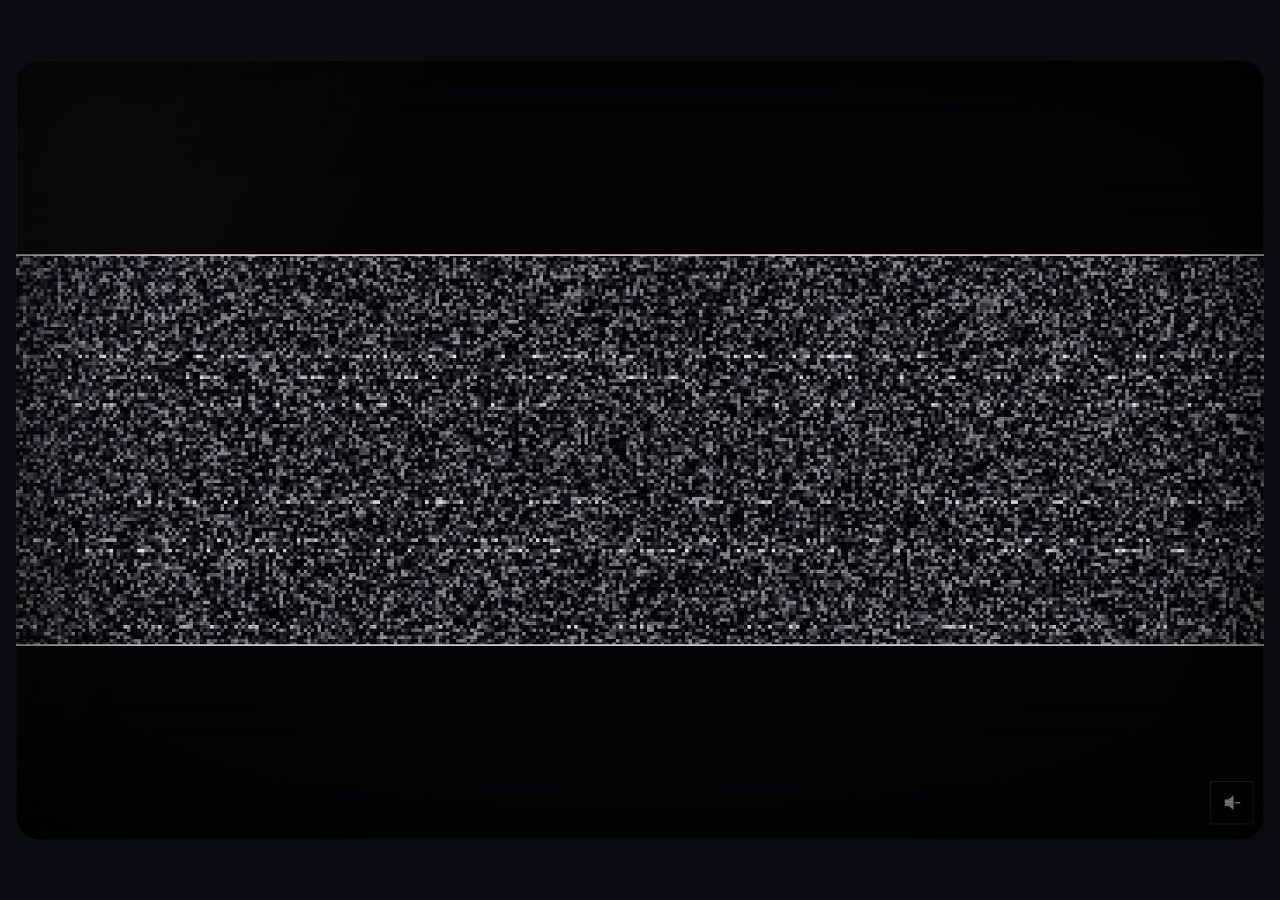
<file: index.html>
<!doctype html>
<html lang="en-GB">
<head>
<meta charset="utf-8">
<meta name="viewport" content="width=device-width, initial-scale=1, viewport-fit=cover">
<title>Sandbox — research and development</title>
<meta name="description" content="Sandbox is a research and development company working across science, technology and art. Read about our direction and how we work.">
<meta name="theme-color" content="#0b0c0f">
<link rel="canonical" href="https://sandbox-cmd.github.io/on-air/">
<meta property="og:type" content="website">
<meta property="og:title" content="Sandbox — research and development">
<meta property="og:description" content="Sandbox is a research and development company working across science, technology and art. Read about our direction and how we work.">
<meta property="og:url" content="https://sandbox-cmd.github.io/on-air/">
<meta property="og:image" content="https://sandbox-cmd.github.io/on-air/og.png">
<meta property="og:image:width" content="1200">
<meta property="og:image:height" content="630">
<meta property="og:image:alt" content="SANDBOX on a teletext page">
<meta name="twitter:card" content="summary_large_image">
<link rel="icon" href="engine/favicon.svg" type="image/svg+xml">
<link rel="preload" href="fonts/BricolageGrotesque-400-600-latin.woff2" as="font" type="font/woff2" crossorigin>
<link rel="preload" href="fonts/IBMPlexMono-400-latin.woff2" as="font" type="font/woff2" crossorigin>
<link rel="stylesheet" href="fonts/fonts.css">
<link rel="stylesheet" href="engine/bootleg-v3.css">
<link rel="stylesheet" href="engine/site.css">
<link rel="stylesheet" href="channels.css">
</head>
<body>
<div id="room"></div>
<script src="engine/bootleg-v3.js"></script>
<script src="engine/copy.js"></script>
<script src="engine/sandbox-sound.js"></script>
<script src="engine/r10-sound-control.js"></script>
<script src="kit.js"></script>
<script src="contact.js"></script>
<script src="sun.js"></script>
<script src="data/earth-land.js"></script>
<script src="earth.js"></script>
<script src="home.js"></script>
<script src="pictures.js"></script>
<script src="boot.js"></script>
<script src="site.js"></script>
</body>
</html>
</file>
<file: fonts/fonts.css>
/* Sandbox on air · integrated candidate · fonts.css. The two faces the site has always used, served from this folder instead of
   fonts.googleapis.com, so the first paint never waits on a third party and no visitor request leaves for Google. Bricolage Grotesque
   and IBM Plex Mono are licensed under the SIL Open Font License 1.1 (OFL-*.txt beside this file). The rules and files are Google
   Fonts' own for Chrome (fetched 25 October 2026, latin and latin-ext subsets only; Cyrillic and Vietnamese are not used here). */
/* latin-ext */
@font-face {
  font-family: 'Bricolage Grotesque';
  font-style: normal;
  font-weight: 400 600;
  font-stretch: 100%;
  font-display: swap;
  src: url(BricolageGrotesque-400-600-latin-ext.woff2) format('woff2');
  unicode-range: U+0100-02BA, U+02BD-02C5, U+02C7-02CC, U+02CE-02D7, U+02DD-02FF, U+0304, U+0308, U+0329, U+1D00-1DBF, U+1E00-1E9F, U+1EF2-1EFF, U+2020, U+20A0-20AB, U+20AD-20C4, U+2113, U+2C60-2C7F, U+A720-A7FF;
}
/* latin */
@font-face {
  font-family: 'Bricolage Grotesque';
  font-style: normal;
  font-weight: 400 600;
  font-stretch: 100%;
  font-display: swap;
  src: url(BricolageGrotesque-400-600-latin.woff2) format('woff2');
  unicode-range: U+0000-00FF, U+0131, U+0152-0153, U+02BB-02BC, U+02C6, U+02DA, U+02DC, U+0304, U+0308, U+0329, U+2000-206F, U+20AC, U+2122, U+2191, U+2193, U+2212, U+2215, U+FEFF, U+FFFD;
}
/* latin-ext */
@font-face {
  font-family: 'IBM Plex Mono';
  font-style: normal;
  font-weight: 400;
  font-display: swap;
  src: url(IBMPlexMono-400-latin-ext.woff2) format('woff2');
  unicode-range: U+0100-02BA, U+02BD-02C5, U+02C7-02CC, U+02CE-02D7, U+02DD-02FF, U+0304, U+0308, U+0329, U+1D00-1DBF, U+1E00-1E9F, U+1EF2-1EFF, U+2020, U+20A0-20AB, U+20AD-20C4, U+2113, U+2C60-2C7F, U+A720-A7FF;
}
/* latin */
@font-face {
  font-family: 'IBM Plex Mono';
  font-style: normal;
  font-weight: 400;
  font-display: swap;
  src: url(IBMPlexMono-400-latin.woff2) format('woff2');
  unicode-range: U+0000-00FF, U+0131, U+0152-0153, U+02BB-02BC, U+02C6, U+02DA, U+02DC, U+0304, U+0308, U+0329, U+2000-206F, U+20AC, U+2122, U+2191, U+2193, U+2212, U+2215, U+FEFF, U+FFFD;
}
/* latin-ext */
@font-face {
  font-family: 'IBM Plex Mono';
  font-style: normal;
  font-weight: 500;
  font-display: swap;
  src: url(IBMPlexMono-500-latin-ext.woff2) format('woff2');
  unicode-range: U+0100-02BA, U+02BD-02C5, U+02C7-02CC, U+02CE-02D7, U+02DD-02FF, U+0304, U+0308, U+0329, U+1D00-1DBF, U+1E00-1E9F, U+1EF2-1EFF, U+2020, U+20A0-20AB, U+20AD-20C4, U+2113, U+2C60-2C7F, U+A720-A7FF;
}
/* latin */
@font-face {
  font-family: 'IBM Plex Mono';
  font-style: normal;
  font-weight: 500;
  font-display: swap;
  src: url(IBMPlexMono-500-latin.woff2) format('woff2');
  unicode-range: U+0000-00FF, U+0131, U+0152-0153, U+02BB-02BC, U+02C6, U+02DA, U+02DC, U+0304, U+0308, U+0329, U+2000-206F, U+20AC, U+2122, U+2191, U+2193, U+2212, U+2215, U+FEFF, U+FFFD;
}
/* latin-ext */
@font-face {
  font-family: 'IBM Plex Mono';
  font-style: normal;
  font-weight: 600;
  font-display: swap;
  src: url(IBMPlexMono-600-latin-ext.woff2) format('woff2');
  unicode-range: U+0100-02BA, U+02BD-02C5, U+02C7-02CC, U+02CE-02D7, U+02DD-02FF, U+0304, U+0308, U+0329, U+1D00-1DBF, U+1E00-1E9F, U+1EF2-1EFF, U+2020, U+20A0-20AB, U+20AD-20C4, U+2113, U+2C60-2C7F, U+A720-A7FF;
}
/* latin */
@font-face {
  font-family: 'IBM Plex Mono';
  font-style: normal;
  font-weight: 600;
  font-display: swap;
  src: url(IBMPlexMono-600-latin.woff2) format('woff2');
  unicode-range: U+0000-00FF, U+0131, U+0152-0153, U+02BB-02BC, U+02C6, U+02DA, U+02DC, U+0304, U+0308, U+0329, U+2000-206F, U+20AC, U+2122, U+2191, U+2193, U+2212, U+2215, U+FEFF, U+FFFD;
}
</file>
<file: engine/bootleg-v3.css>
/* Bootleg Design v3 · bundle.css: the site and the way in (round twenty-one). Scoped under .bdw; the values match tokens.css. */
.bdw { --k:#050507; --cobalt:#2233ff; --cream:#f2ecdf; --r:#ff3b30; --g:#34f05c; --y:#ffe531; --c:#35f1ff; --m:#ff45e6;
  --plate:#c8c6c0; --plate2:#a9a7a1; --pink:#0a0a0a; --pink2:#46443f; --pacc:#1c29c9; --prule:rgba(10,10,10,.28);
  --say:'Bricolage Grotesque', ui-sans-serif, system-ui, sans-serif; --mono:'IBM Plex Mono', ui-monospace, monospace;
  position:relative; font-family:var(--say); color:var(--cream); background:#0b0c0f; -webkit-font-smoothing:antialiased; }
.bdw *, .bdw *::before, .bdw *::after { box-sizing:border-box; }
.bdw .sr { position:absolute; width:1px; height:1px; overflow:hidden; clip:rect(0 0 0 0); clip-path:inset(50%); white-space:nowrap; margin:-1px; padding:0; border:0; }
.bdw .tt { display:inline-block; line-height:0; vertical-align:-0.16em; white-space:nowrap; }
.bdw .tt svg { display:inline-block; overflow:visible; }
.bdw button { font:inherit; color:inherit; background:none; border:0; padding:0; cursor:pointer; }
.bdw a { color:inherit; }
.bdw :focus-visible { outline:3px solid var(--y); outline-offset:3px; }
.bdw h1:focus { outline:none; }

/* the glass */
.bdw-glass { position:relative; overflow:hidden; background:var(--k); isolation:isolate; }
.bdw--desktop .bdw-glass { width:1440px; height:900px; border-radius:26px; }
.bdw--phone .bdw-glass { width:390px; height:844px; }
.bdw-cv { position:absolute; inset:0; width:100%; height:100%; display:block; }
.bdw-fx { position:absolute; inset:0; z-index:20; pointer-events:none; border-radius:inherit;
  background:repeating-linear-gradient(0deg, rgba(0,0,0,.14) 0 1px, transparent 1px 3px),
    radial-gradient(ellipse at 50% 46%, transparent 58%, rgba(0,0,0,.45) 100%),
    linear-gradient(118deg, rgba(255,255,255,.05) 0%, rgba(255,255,255,0) 28%);
  box-shadow:inset 0 0 0 1px rgba(255,255,255,.04), inset 0 0 110px rgba(0,0,0,.55); }
.bdw--phone .bdw-fx { background:repeating-linear-gradient(0deg, rgba(0,0,0,.1) 0 1px, transparent 1px 3px), radial-gradient(ellipse at 50% 48%, transparent 64%, rgba(0,0,0,.36) 100%); box-shadow:inset 0 0 50px rgba(0,0,0,.4); }
.bdw-ctl { position:absolute; z-index:30; right:24px; bottom:20px; display:flex; gap:8px; }
.bdw--phone .bdw-ctl { right:10px; bottom:10px; gap:5px; }
.bdw--desktop .bdw-ctl { flex-direction:column; align-items:stretch; width:96px; right:12px; bottom:18px; gap:6px; }
.bdw--desktop .bdw-ctl button { font-size:13px; padding:8px 9px; text-align:left; }
.bdw-ctl button { font-size:14px; padding:9px 11px; color:var(--cream); background:rgba(5,5,7,.55); border:1px solid rgba(242,236,223,.22); opacity:.5; transition:opacity .25s; }
.bdw--phone .bdw-ctl button { font-size:11px; padding:0 8px; min-height:40px; }
.bdw-ctl button:hover, .bdw-ctl button:focus-visible, .bdw-ctl button[aria-pressed="true"] { opacity:1; }
.bdw-ctl[hidden], .bdw-site[hidden], .bdw-stopwrap[hidden] { display:none; }
.bdw-stopwrap { position:absolute; inset:0; z-index:10; }
.bdw-site { position:absolute; inset:0; z-index:5; display:flex; flex-direction:column; background:var(--cobalt); }

/* the stop screen: two lines and a percentage, nothing else */
.bdw-stop { position:absolute; inset:0; padding:150px 170px 0; }
.bdw-stop .smile { font:400 190px/1 var(--say); margin:0 0 46px; letter-spacing:-.02em; }
.bdw-stop .l1, .bdw-stop .l2 { font:400 54px/1.2 var(--say); letter-spacing:-.016em; font-variation-settings:'opsz' 72; margin:0; max-width:1100px; }
.bdw-stop .l2 { color:var(--y); }
.bdw-stop .pct { font:400 28px/1.3 var(--say); margin:52px 0 0; color:rgba(242,236,223,.9); }
.bdw-stop .pct b { font-weight:400; font-variant-numeric:tabular-nums; }
.bdw-stop .pr2 { animation:bdwwipe 240ms steps(8) backwards; animation-delay:var(--d, 0ms); }
.bdw-stop.is-still .pr2 { animation:none; }
@keyframes bdwwipe { from { clip-path:inset(0 100% 0 0); } to { clip-path:inset(0 0 0 0); } }
.bdw--phone .bdw-stop { padding:120px 26px 0; }
.bdw--phone .bdw-stop .smile { font-size:104px; margin-bottom:30px; }
.bdw--phone .bdw-stop .l1, .bdw--phone .bdw-stop .l2 { font-size:30px; }
.bdw--phone .bdw-stop .pct { font-size:18px; margin-top:34px; }

/* the site chrome */
.bdw-hdr { flex:none; height:44px; background:#000; display:flex; align-items:center; gap:24px; padding:0 26px; font-size:20px; position:relative; z-index:2; }
.bdw-hdr .pg { color:var(--cream); text-decoration:none; }
.bdw-hdr .on { color:var(--g); }
.bdw-hdr .dt { margin-left:auto; }
.bdw-hdr .clk { color:var(--y); }
.bdw-scr { flex:1; min-height:0; position:relative; overflow:hidden; }
.bdw-ground, .bdw-static { position:absolute; left:0; top:0; width:100%; height:100%; display:block; pointer-events:none; }
.bdw-static { opacity:0; z-index:3; }
.bdw-band { flex:none; display:block; width:100%; height:24px; }
.bdw-keys { flex:none; height:56px; background:#000; display:grid; grid-template-columns:repeat(4, minmax(0, 1fr)); }
.bdw-keys .k { display:flex; align-items:center; gap:12px; padding:0 22px; text-decoration:none; font-size:20px; }
.bdw-keys .k i { width:16px; height:16px; flex:none; }
.bdw-keys .kn { opacity:.75; }
.bdw-keys .k--red { color:var(--r); } .bdw-keys .k--red i { background:var(--r); }
.bdw-keys .k--green { color:var(--g); } .bdw-keys .k--green i { background:var(--g); }
.bdw-keys .k--yellow { color:var(--y); } .bdw-keys .k--yellow i { background:var(--y); }
.bdw-keys .k--cyan { color:var(--c); } .bdw-keys .k--cyan i { background:var(--c); }
.bdw-keys .k.is-on { color:#050507; } .bdw-keys .k.is-on i { background:#050507; }
.bdw-keys .k--red.is-on { background:var(--r); } .bdw-keys .k--green.is-on { background:var(--g); } .bdw-keys .k--yellow.is-on { background:var(--y); } .bdw-keys .k--cyan.is-on { background:var(--c); }
.bdw-keys .k:hover:not(.is-on) { background:#15161c; }

/* a page: the statement on the left, a plate on the right */
.bdw-page { position:absolute; inset:0; padding:0 72px 58px; z-index:1; }
.bdw-page.is-print .pr { animation:bdwrow 260ms steps(4) backwards; animation-delay:calc(90ms + var(--i, 14) * 46ms); }
@keyframes bdwrow { from { clip-path:inset(0 0 100% 0); } to { clip-path:inset(0 0 0 0); } }
.bdw-comp { height:100%; display:grid; grid-template-columns:minmax(0, 1fr) 520px; gap:72px; align-items:center; }
.bdw .kick { display:flex; align-items:center; gap:12px; margin:0; font-size:15px; color:rgba(242,236,223,.88); }
.bdw .kick .bdw-mark { flex:none; }
.bdw .stmt { margin:30px 0 0; font:400 64px/1.04 var(--say); letter-spacing:-.02em; font-variation-settings:'opsz' 96; }
.bdw .stmt > span { display:block; white-space:nowrap; }
.bdw .para { margin:30px 0 0; max-width:600px; font:400 20px/1.55 var(--say); color:rgba(242,236,223,.92); text-wrap:pretty; }
.bdw .aside { margin:22px 0 0; font:400 16px/1.5 var(--mono); color:var(--cream); }
.bdw .aside .i { color:var(--y); margin-right:6px; }
.bdw-small { position:absolute; left:72px; right:72px; bottom:16px; margin:0; display:flex; align-items:center; gap:28px; font-size:13px; color:rgba(242,236,223,.62); z-index:2; }
.bdw-small button { color:rgba(242,236,223,.8); text-decoration:underline; text-underline-offset:4px; min-height:24px; }

/* the plate */
.bdw-dlg { position:relative; width:100%; }
.bdw-dlg .sh { position:absolute; left:12px; top:12px; width:100%; height:100%; background:repeating-conic-gradient(#050507 0 25%, transparent 0 50%) 0 0 / 4px 4px; }
.bdw-dlg .pl { position:relative; background:var(--plate); color:var(--pink); padding:42px 30px 26px; font:400 15px/1.5 var(--mono); }
.bdw-dlg .pl::before { content:''; position:absolute; inset:9px; border:4px double var(--pink); pointer-events:none; }
.bdw-dlg .tb { position:absolute; left:0; right:0; top:4px; height:20px; margin:0; text-align:center; font-weight:600; font-size:14px; line-height:20px; }
.bdw-dlg .tb .t { background:var(--plate); padding:0 12px; position:relative; }
.bdw-dlg .tb .cx { position:absolute; left:22px; top:0; background:var(--plate); padding:0 4px; font-weight:500; }
.bdw-dlg .tb .cx i { display:inline-block; width:8px; height:8px; background:var(--pink); margin:0 2px; vertical-align:1px; }
.bdw-dlg .rows { display:flex; flex-direction:column; }
.bdw-dlg .row { display:grid; grid-template-columns:64px 1fr auto; align-items:baseline; padding:10px 12px; text-decoration:none; }
.bdw-dlg .row .n { font-size:15px; color:var(--pacc); }
.bdw-dlg .row .w { font-size:17px; font-weight:500; }
.bdw-dlg .row em { font-style:normal; font-size:13px; color:var(--pink2); }
.bdw-dlg .row.is-sel, .bdw-dlg .row:hover, .bdw-dlg .row:focus-visible { background:var(--cobalt); color:var(--cream); }
.bdw-dlg .row.is-sel .n, .bdw-dlg .row:hover .n, .bdw-dlg .row:focus-visible .n { color:var(--y); }
.bdw-dlg .row.is-sel em, .bdw-dlg .row:hover em, .bdw-dlg .row:focus-visible em { color:#cfd3ff; }
.bdw-dlg .row:focus-visible { outline:3px solid var(--pink); outline-offset:0; }
.bdw-dlg .inp { display:flex; align-items:center; gap:6px; margin:14px 0 0; padding:16px 12px 0; border-top:1px solid var(--prule); font-size:14px; }
.bdw-dlg .inp .bx { display:inline-flex; align-items:center; justify-content:center; width:22px; height:26px; background:#050507; color:var(--cream); font:500 15px/1 var(--mono); }
.bdw-dlg .inp .hint { margin-left:14px; color:var(--pink2); font-size:13px; }
/* the guide: what is on this channel, and what is off air */
.bdw-dlg .row .tag { font-style:normal; font-size:12px; line-height:1; padding:4px 7px 3px; letter-spacing:.02em; background:#0a0a0a; color:var(--g); }
.bdw-dlg .row.is-off .tag { background:none; color:var(--pink2); border:1px dashed rgba(10,10,10,.45); padding:3px 6px 2px; }
.bdw-dlg .row.is-off .w { color:var(--pink2); }
.bdw-dlg .row.is-off.is-sel .w, .bdw-dlg .row.is-off:hover .w, .bdw-dlg .row.is-off:focus-visible .w { color:var(--cream); }
.bdw-dlg .row.is-sel .tag, .bdw-dlg .row:hover .tag, .bdw-dlg .row:focus-visible .tag { background:#050507; color:var(--g); border-color:transparent; }
.bdw-dlg .row.is-off.is-sel .tag, .bdw-dlg .row.is-off:hover .tag, .bdw-dlg .row.is-off:focus-visible .tag { background:none; color:#cfd3ff; border-color:rgba(207,211,255,.6); }

/* the loop: three steps, and a way back to the start */
.bdw-dlg .loop { position:relative; padding:4px 0 0 30px; }
.bdw-dlg .loop .rail { position:absolute; left:0; top:4px; overflow:visible; }
.bdw-dlg .loop ol { list-style:none; margin:0; padding:0; position:relative; }
.bdw-dlg .loop li { height:64px; display:grid; grid-template-columns:26px 92px minmax(0, 1fr); column-gap:14px; align-items:center; }
.bdw-dlg .loop li i { width:26px; height:26px; display:inline-flex; align-items:center; justify-content:center; color:#050507; font-size:14px; }
.bdw-dlg .loop .w { font-size:17px; font-weight:500; }
.bdw-dlg .loop em { font-style:normal; font-size:13px; line-height:1.45; color:var(--pink2); }
.bdw-dlg .lfoot { margin:16px 0 0; padding:14px 0 0; border-top:1px solid var(--prule); font-size:14px; line-height:1.5; display:flex; gap:10px; align-items:baseline; }
.bdw-dlg .lfoot .i { color:var(--pacc); font-size:18px; line-height:1; }

/* an off-air channel: the canvas fills the screen, a caption holds on in the corner */
.bdw-scr.is-off .bdw-ground { display:none; }
.bdw-scr.is-off .bdw-page { padding:0; }
.bdw-off { position:absolute; inset:0; background:#050507; }
.bdw-offcv { position:absolute; left:0; top:0; width:100%; height:100%; display:block; }
.bdw-off .cap { position:absolute; left:72px; bottom:58px; background:#000; padding:18px 24px 20px; max-width:560px; box-shadow:10px 10px 0 rgba(0,0,0,.45); }
.bdw-off .cap .n { margin:0; font-size:15px; color:var(--y); }
.bdw-off .cap .ln { margin:12px 0 0; font:400 44px/1.05 var(--say); letter-spacing:-.018em; font-variation-settings:'opsz' 96; color:var(--cream); }
.bdw-off .cap .go { margin:16px 0 0; font:400 15px/1.4 var(--mono); }
.bdw-off .cap .go a { color:var(--c); text-underline-offset:4px; display:inline-block; min-height:24px; }

/* phone */
.bdw--phone .bdw-hdr { height:34px; gap:12px; padding:0 14px; font-size:13px; }
.bdw--phone .bdw-hdr .dt { display:none; }
.bdw--phone .bdw-hdr .clk { margin-left:auto; }
.bdw--phone .bdw-band { height:14px; }
.bdw--phone .bdw-keys { height:88px; grid-template-columns:repeat(2, minmax(0, 1fr)); grid-template-rows:repeat(2, 44px); }
.bdw--phone .bdw-keys .k { padding:0 14px; gap:8px; font-size:14px; }
.bdw--phone .bdw-keys .k i { width:11px; height:11px; }
.bdw--phone .bdw-page { padding:26px 20px 70px; overflow-y:auto; }
.bdw--phone .bdw-scr.is-off .bdw-page { padding:0; overflow:hidden; }
.bdw--phone .bdw-comp { display:block; height:auto; }
.bdw--phone .kick { font-size:11px; }
.bdw--phone .stmt { font-size:36px; margin-top:20px; }
.bdw--phone .stmt > span { white-space:normal; display:inline; }
.bdw--phone .stmt > span::after { content:' '; }
.bdw--phone .para { font-size:17px; margin-top:18px; }
.bdw--phone .aside { font-size:14px; }
.bdw--phone .rc { margin-top:30px; }
.bdw--phone .bdw-dlg .pl { padding:38px 16px 18px; }
.bdw--phone .bdw-dlg .row { grid-template-columns:48px 1fr auto; min-height:44px; align-items:center; }
.bdw--phone .bdw-dlg .row .w { font-size:15px; }
.bdw--phone .bdw-dlg .inp .hint { display:none; }
.bdw--phone .bdw-dlg .loop li { grid-template-columns:26px 62px minmax(0, 1fr); column-gap:10px; }
.bdw--phone .bdw-dlg .loop .w { font-size:15px; }
.bdw--phone .bdw-dlg .loop em { font-size:12px; }
.bdw--phone .bdw-small { position:static; margin:30px 0 0; flex-wrap:wrap; gap:12px 18px; font-size:11px; }
.bdw--phone .bdw-off .cap { left:16px; right:16px; bottom:20px; max-width:none; padding:14px 16px 16px; }
.bdw--phone .bdw-off .cap .n { font-size:11px; }
.bdw--phone .bdw-off .cap .ln { font-size:30px; }
.bdw--phone .bdw-off .cap .go { font-size:13px; }

/* review strip (not part of the site) */
.bdw-review { height:48px; display:flex; align-items:center; gap:8px; padding:0 16px; background:#16161b; color:#d8d6ce; font:400 13px/1 var(--mono); }
.bdw--phone .bdw-review { height:56px; padding:0 8px; gap:5px; font-size:10.5px; }
.bdw-review .chip { background:var(--m); color:#16161b; padding:4px 8px; font-weight:600; }
.bdw-review .rl { margin-left:auto; opacity:.55; }
.bdw--phone .bdw-review .rl { display:none; }
.bdw-review button { padding:7px 10px; border:1px solid #3a3a44; color:#d8d6ce; }
.bdw-review button[aria-pressed="true"] { background:#f2ecdf; color:#16161b; border-color:#f2ecdf; }

@media (prefers-reduced-motion: reduce) { .bdw .pr, .bdw .pr2 { animation:none !important; } }
</file>
<file: engine/site.css>
/* Sandbox · the Fable proposal, round ten, 24 Oct 2026: round eight's stylesheet with round nine's icon control, the 300/400 screens and the note's quiet additions at the end. One screen, the broadcast, scaled to the window: the original's shell, kept. */
:root { --room: #0b0c0f; --ink: #f2ecdf; color-scheme: dark; }
html, body { height: 100%; }
body { margin: 0; background: var(--room); color: var(--ink); overflow: hidden; padding-inline: 16px; box-sizing: border-box; font-family: 'IBM Plex Mono', ui-monospace, Menlo, monospace; }
#room { position: relative; width: 100%; height: 100%; }
#tv { position: absolute; left: 0; top: 0; transform-origin: 0 0; outline: none; }
#tv:focus-visible { outline: none; }

/* the way in: one layer over the site, owning one canvas; the glass (scanlines, vignette) stays above it */
.fb-boot { position:absolute; inset:0; z-index:15; background:#050507; }
.fb-boot .fb-bootcv { position:absolute; inset:0; width:100%; height:100%; display:block; }
.fb-boot .bdw-stop { z-index:2; }
.fb-boot .bdw-stop .smile, .fb-boot .bdw-stop .l1, .fb-boot .bdw-stop .l2 { visibility:hidden; }
.fb-boot .bdw-stop.s1 .smile, .fb-boot .bdw-stop.s2 .l1, .fb-boot .bdw-stop.s3 .l2 { visibility:visible; animation:bdwwipe 240ms steps(8) backwards; }
.fb-boot .bdw-stop.is-rm .smile, .fb-boot .bdw-stop.is-rm .l1, .fb-boot .bdw-stop.is-rm .l2 { animation:none; }
.fb-boot .bdw-ctl { z-index:3; }
.fb-boot.is-done { display:none; }

/* the ground lifts where the pointer passes: a second canvas over the dither, under the page */
.fb-lift { position:absolute; left:0; top:0; width:100%; height:100%; display:block; pointer-events:none; }

/* composition: the original grid, with room for a page that has no plate */
.bdw-page { overflow:auto; scrollbar-width:none; }
.bdw-page::-webkit-scrollbar { display:none; }
.bdw-comp.fb-wide { grid-template-columns:minmax(0, 1fr); }
.bdw .stmt .fb-sub { font-size:36px; line-height:1.15; margin-top:10px; letter-spacing:-.012em; font-variation-settings:'opsz' 48; color:rgba(242,236,223,.92); }
.bdw .stmt.fb-one { font-size:92px; line-height:1; }
.bdw .para + .para { margin-top:18px; }
.bdw .para.fb-lead { font-size:23px; line-height:1.45; max-width:640px; }
.bdw .kick .sub { color:var(--y); }
.bdw .kick .sep { opacity:.5; margin:0 4px; }

/* the small row: page, subpage, the way back in, sound */
.bdw-small .fb-turn { display:inline-flex; align-items:center; gap:10px; }
.bdw-small button.fb-arrow { text-decoration:none; font:400 14px/1 var(--mono); padding:2px 6px; border:1px solid rgba(242,236,223,.3); min-height:24px; }
.bdw-small button.fb-arrow:disabled { opacity:.3; cursor:default; }

/* plates: the same object, with new bodies. A screen in the plate is black, like the set's own */
.bdw-dlg .fb-screen { display:block; width:100%; height:150px; background:#000; margin:0 0 10px; touch-action:pan-y; }
.bdw-dlg .fb-screen.is-held { cursor:grabbing; }
.bdw-dlg .fb-screen.fb-forms { cursor:default; }
.bdw-dlg .row .w small { display:block; font-size:12px; font-weight:400; color:var(--pink2); margin-top:2px; line-height:1.35; }
.bdw-dlg .row.is-sel .w small, .bdw-dlg .row:hover .w small, .bdw-dlg .row:focus-visible .w small { color:#cfd3ff; }
.bdw-dlg .row .n.fb-sq { width:26px; height:26px; display:inline-flex; align-items:center; justify-content:center; color:#050507; }
.bdw-dlg .row.fb-stage { grid-template-columns:40px 1fr auto; align-items:center; min-height:62px; }
.bdw-dlg .row.fb-stage .w { font-size:17px; }
.bdw-dlg .row.fb-stage em { display:inline-block; width:10px; height:10px; border:1px solid rgba(10,10,10,.5); }
.bdw-dlg .row.fb-stage.is-sel em, .bdw-dlg .row.fb-stage:hover em, .bdw-dlg .row.fb-stage:focus-visible em { background:var(--y); border-color:var(--y); }
.bdw-dlg .fb-formshint { margin:12px 0 0; padding:12px 12px 0; border-top:1px solid var(--prule); font-size:12px; line-height:1.45; color:var(--pink2); }
.bdw-dlg .kv { display:grid; grid-template-columns:112px 1fr; gap:6px 14px; padding:10px 12px; font-size:14px; line-height:1.5; }
.bdw-dlg .fb-screen + .kv { border-top:1px solid var(--prule); }
.bdw-dlg .kv + .kv { border-top:1px solid var(--prule); }
.bdw-dlg .kv b { font-weight:600; color:var(--pacc); font-size:12px; letter-spacing:.03em; text-transform:lowercase; padding-top:3px; }
.bdw-dlg .fb-nav { display:flex; justify-content:space-between; gap:12px; margin:14px 0 0; padding:14px 12px 0; border-top:1px solid var(--prule); font-size:14px; }
.bdw-dlg .fb-nav a { color:var(--pacc); text-decoration:none; text-underline-offset:4px; min-height:24px; display:inline-flex; align-items:center; gap:6px; }
.bdw-dlg .fb-nav a:hover, .bdw-dlg .fb-nav a:focus-visible { text-decoration:underline; }
.bdw-dlg .fb-say { margin:0; padding:12px 12px 4px; font-size:15px; line-height:1.5; }
.bdw-dlg .fb-say b { display:block; font:400 28px/1.15 var(--say); letter-spacing:-.015em; margin-bottom:10px; color:#0a0a0a; }

/* the form, inside the plate */
.bdw-dlg form { display:flex; flex-direction:column; gap:12px; padding:4px 12px 0; }
.bdw-dlg label { display:flex; flex-direction:column; gap:5px; font-size:12px; font-weight:600; color:var(--pacc); letter-spacing:.03em; }
.bdw-dlg input, .bdw-dlg textarea { font:400 15px/1.45 var(--mono); color:#0a0a0a; background:#dedcd6; border:0; border-bottom:2px solid #0a0a0a; padding:8px 10px; width:100%; box-sizing:border-box; border-radius:0; }
.bdw-dlg textarea { min-height:124px; resize:vertical; }
.bdw-dlg input:focus-visible, .bdw-dlg textarea:focus-visible { outline:3px solid var(--cobalt); outline-offset:0; background:#f2ecdf; }
.bdw-dlg .fb-send { align-self:flex-start; font:500 15px/1 var(--mono); color:var(--cream); background:#0a0a0a; padding:12px 18px; min-height:44px; box-shadow:4px 4px 0 var(--cobalt); }
.bdw-dlg .fb-send:hover, .bdw-dlg .fb-send:focus-visible { background:var(--cobalt); box-shadow:4px 4px 0 #0a0a0a; }
.bdw-dlg .fb-send:active { transform:translate(2px,2px); box-shadow:2px 2px 0 #0a0a0a; }
.bdw-dlg .fb-sendrow { display:flex; align-items:center; gap:14px; flex-wrap:wrap; }
.bdw-dlg .fb-pre { font-size:12px; line-height:1.4; color:#0a0a0a; opacity:.72; max-width:260px; }
.bdw-dlg .fb-note { margin:12px 12px 0; padding:12px; background:#0a0a0a; color:var(--cream); font-size:14px; line-height:1.5; }
.bdw-dlg .fb-note b { color:var(--y); display:block; font-weight:600; margin-bottom:4px; }
.bdw-dlg .fb-note.is-warn { background:none; color:#0a0a0a; border:1px dashed rgba(10,10,10,.5); }
.bdw-dlg .fb-note[hidden] { display:none; }

/* the note: a letter, read across two columns */
.fb-note-page { max-width:1180px; }
.fb-note-page .fb-cols { columns:2; column-gap:56px; margin:26px 0 0; }
.fb-note-page .fb-cols p { margin:0 0 16px; font:400 19px/1.52 var(--say); color:rgba(242,236,223,.93); break-inside:avoid; text-wrap:pretty; }
.fb-note-page .fb-sign { margin:10px 0 0; font:400 15px/1.5 var(--mono); color:var(--y); display:flex; align-items:center; gap:14px; }
.fb-note-page .fb-sign .tt { color:var(--cream); }
.fb-note-page .fb-sign i { display:inline-block; width:40px; height:2px; background:var(--y); }

/* tablet: a third board, 1040 × 720, so a window between the phone and the desktop keeps the type readable */
.bdw--tablet .bdw-glass { width:1040px; height:720px; border-radius:20px; }
.bdw--tablet .bdw-fx { background:repeating-linear-gradient(0deg, rgba(0,0,0,.1) 0 1px, transparent 1px 3px), radial-gradient(ellipse at 50% 48%, transparent 64%, rgba(0,0,0,.36) 100%); box-shadow:inset 0 0 50px rgba(0,0,0,.4); }
.bdw--tablet .bdw-ctl { flex-direction:column; align-items:stretch; width:92px; right:12px; bottom:14px; gap:6px; }
.bdw--tablet .bdw-ctl button { font-size:12px; padding:7px 8px; text-align:left; }
.bdw--tablet .bdw-hdr { height:38px; font-size:16px; padding:0 22px; gap:18px; }
.bdw--tablet .bdw-band { height:18px; }
.bdw--tablet .bdw-keys { height:48px; }
.bdw--tablet .bdw-keys .k { font-size:16px; padding:0 16px; gap:10px; }
.bdw--tablet .bdw-keys .k i { width:13px; height:13px; }
.bdw--tablet .bdw-page { padding:0 48px 44px; }
.bdw--tablet .bdw-comp { grid-template-columns:minmax(0, 1fr) 400px; gap:44px; }
.bdw--tablet .bdw-comp.fb-wide { grid-template-columns:minmax(0, 1fr); }
.bdw--tablet .kick { font-size:13px; }
.bdw--tablet .stmt { font-size:46px; margin-top:22px; }
.bdw--tablet .stmt.fb-one { font-size:68px; }
.bdw--tablet .stmt .fb-sub { font-size:27px; margin-top:8px; }
.bdw--tablet .para { font-size:17px; margin-top:20px; max-width:520px; }
.bdw--tablet .para.fb-lead { font-size:19px; }
.bdw--tablet .para + .para { margin-top:12px; }
.bdw--tablet .aside { font-size:14px; margin-top:16px; }
.bdw--tablet .bdw-small { left:48px; right:48px; bottom:12px; font-size:12px; gap:20px; }
.bdw--tablet .bdw-dlg .pl { padding:36px 22px 20px; }
.bdw--tablet .bdw-dlg .fb-screen { height:130px; }
.bdw--tablet .bdw-dlg .row { padding:8px 10px; }
.bdw--tablet .bdw-dlg .row .w { font-size:15px; }
.bdw--tablet .bdw-dlg .row.fb-stage { min-height:54px; }
.bdw--tablet .bdw-dlg .row.fb-stage .w { font-size:15px; }
.bdw--tablet .bdw-dlg .kv { grid-template-columns:96px 1fr; padding:8px 10px; font-size:13px; }
.bdw--tablet .bdw-dlg .fb-say { font-size:14px; }
.bdw--tablet .bdw-dlg textarea { min-height:96px; }
.bdw--tablet .fb-note-page .stmt { font-size:40px; margin-top:14px; }
.bdw--tablet .fb-note-page .fb-cols { column-gap:36px; margin-top:14px; }
.bdw--tablet .fb-note-page .fb-cols p { font-size:15px; line-height:1.45; margin-bottom:10px; }
.bdw--tablet .fb-note-page .fb-sign { margin-top:6px; font-size:13px; }
.bdw--tablet .fb-note-page .aside { margin-top:10px; }
.bdw--tablet .bdw-stop { padding:96px 110px 0; }
.bdw--tablet .bdw-stop .smile { font-size:150px; margin-bottom:34px; }
.bdw--tablet .bdw-stop .l1, .bdw--tablet .bdw-stop .l2 { font-size:42px; }

/* the phone board scrolls inside the set and has no scrollbar: one small line at the foot says there is more, until the reader moves */
.fb-more { position:absolute; left:0; right:0; bottom:10px; margin:0; text-align:center; font-size:11px; color:rgba(242,236,223,.85); pointer-events:none; z-index:3; opacity:0; transition:opacity .2s; }
.fb-more .tt { background:rgba(5,5,7,.72); padding:4px 4px 4px 8px; }
.fb-more i { display:inline-block; width:0; height:0; border-left:4px solid transparent; border-right:4px solid transparent; border-top:6px solid rgba(242,236,223,.85); margin-left:-2px; vertical-align:middle; background:rgba(5,5,7,.72); box-shadow:0 -4px 0 4px rgba(5,5,7,.72); }
.fb-more.is-on { opacity:1; }
@media (prefers-reduced-motion: reduce) { .fb-more { transition:none; } }

/* phone */
.bdw--phone .stmt.fb-one { font-size:58px; }
/* 48 on the board is 44 on the glass: the 390 board is scaled by 358/390 inside the shell's 16px side padding */
.bdw--phone .bdw-small button.fb-arrow { min-height:48px; min-width:48px; display:inline-flex; align-items:center; justify-content:center; font-size:18px; }
.bdw--phone .bdw-small button { min-height:48px; display:inline-flex; align-items:center; }
.bdw--phone .stmt .fb-sub { display:block; font-size:24px; margin-top:6px; }
.bdw--phone .stmt .fb-sub::after { content:none; }
.bdw--phone .para.fb-lead { font-size:18px; }
.bdw--phone .bdw-dlg .fb-screen { height:112px; }
.bdw--phone .bdw-dlg .kv { grid-template-columns:1fr; gap:2px; }
.bdw--phone .bdw-dlg .row.fb-stage { grid-template-columns:34px 1fr auto; }
.bdw--phone .fb-note-page .fb-cols { columns:1; }
.bdw--phone .fb-note-page .fb-cols p { font-size:17px; }
.bdw--phone .bdw-dlg textarea { min-height:100px; }
.bdw--phone .bdw-small .fb-turn { width:100%; justify-content:space-between; }

@media (prefers-reduced-motion: reduce) { .bdw .pr, .bdw .pr2 { animation:none !important; } .bdw-dlg .fb-send:active { transform:none; } }

/* round nine → ten: the sound control is one icon, in the way in's corner and in every page's small row. No words on it; the label is for the screen reader.
   Touch: the visible square keeps its weight (50 on the board; 36 in the small row; 48 there on the phone) and a transparent halo (::after, 7 px) carries the
   hit area, so after the shell's scale (0.93 on a 1000 px tablet window, 0.92 on the 390 phone) the target is still 44 px or more on the glass. */
button.fb-snd { position:relative; display:inline-flex; align-items:center; justify-content:center; width:50px; height:50px; min-height:50px; padding:0; margin:0; border:1px solid rgba(242,236,223,.22); background:rgba(5,5,7,.55); color:var(--cream); opacity:.6; transition:opacity .2s; cursor:pointer; border-radius:0; }
button.fb-snd::after { content:''; position:absolute; inset:-7px; }
button.fb-snd:hover, button.fb-snd:focus-visible { opacity:1; }
button.fb-snd:focus-visible { outline:2px solid var(--y); outline-offset:2px; }
button.fb-snd[data-desired="off"] { opacity:.9; color:rgba(242,236,223,.55); }
button.fb-snd[data-live="false"][data-desired="on"] svg { animation:fb-sndwait 1.2s steps(2) infinite; }
button.fb-snd:disabled { cursor:default; opacity:.35; }
@keyframes fb-sndwait { 50% { opacity:.45; } }
.bdw-ctl.fb-bootctl { width:auto; align-items:flex-end; }
.bdw--desktop .bdw-ctl.fb-bootctl, .bdw--tablet .bdw-ctl.fb-bootctl { width:auto; }
.bdw-small button.fb-snd { text-decoration:none; margin-left:auto; width:36px; height:36px; min-height:36px; opacity:.55; }
.bdw-small button.fb-snd svg { width:18px; height:18px; }
.bdw--phone .bdw-small button.fb-snd { margin-left:0; width:48px; height:48px; min-height:48px; }
/* the screens on 300 and 400 are plate screens like the others */
.bdw-dlg .fb-screen.fb-wrong, .bdw-dlg .fb-screen.fb-page { cursor:default; }
.bdw-dlg .fb-screen.fb-page { margin-bottom:14px; }
/* the note: the signature's rule draws itself, the fold between the columns is a dotted line; nothing else moves on a letter */
.fb-note-page .fb-cols { column-rule:1px dotted rgba(242,236,223,.25); }
.fb-note-page .fb-sign i { animation:fb-rule 600ms steps(8) both; transform-origin:0 50%; }
@keyframes fb-rule { from { transform:scaleX(0); } to { transform:scaleX(1); } }
@media (prefers-reduced-motion: reduce) { .fb-note-page .fb-sign i { animation:none; } button.fb-snd[data-live="false"][data-desired="on"] svg { animation:none; opacity:.6; } }
</file>
<file: channels.css>
/* Sandbox on air · integrated candidate · 25 October 2026 · channels.css
   Only what this site adds to round eleven's stylesheets (engine/bootleg-v3.css, engine/site.css, both unchanged): one shape
   for every channel with a programme (words left, the programme right edge to edge; on a phone the programme first), the
   channel strip, the landing's later print, and the tablet and phone boards.
   Cleaned from round two's studies.css (which carried the first study's rules twice); no review bench here. */

:root { color-scheme: dark; }
.os-board { position:absolute; left:0; top:0; transform-origin:0 0; outline:none; }
.os-board .bdw-site { position:absolute; inset:0; display:flex; flex-direction:column; }
.os-board .bdw-page { overflow:hidden; }
.bdw--phone.os-board .bdw-page { overflow-y:auto; overscroll-behavior:contain; }
.os-snow { position:absolute; left:0; top:0; width:100%; height:100%; display:block; pointer-events:none; z-index:4; }
.os-pic { display:block; background:#000; image-rendering:pixelated; }
.os-pic:focus-visible { outline:3px solid var(--y); outline-offset:-3px; }

/* the print-in is round eleven's (bdwrow: a stepped clip-path wipe, 260 ms in four steps). A clip-path also clips hit-testing, and
   so does a mask (tried, and measured in Chrome), so the wipe stays as it was and site.js finds a still-printing target by its box
   (see "print-in" in site.js; checked in qa/behaviour.mjs) */
/* the landing after the way in: the world is already there; the words print round it a beat later */
.bdw-page.os-land.is-print .pr { animation-delay:calc(520ms + var(--i, 14) * 52ms); }

/* the channel strip: the kicker line is the channel and its subchannels, the current one lit in the channel's key colour */
.bdw .kick.os-strip { gap:6px; flex-wrap:wrap; }
.os-strip .bdw-mark { margin-right:6px; }
.os-strip .os-sc { display:inline-flex; align-items:center; gap:8px; min-height:30px; padding:0 9px; text-decoration:none; color:rgba(242,236,223,.82); border:1px solid rgba(242,236,223,.18); }
.os-strip--g .os-sc .n { color:var(--g); } .os-strip--y .os-sc .n { color:var(--y); }
.os-strip .os-sc:hover:not(.is-on) { background:#15161c; color:var(--cream); }
.os-strip--g .os-sc.is-on { background:var(--g); border-color:var(--g); color:#050507; }
.os-strip--y .os-sc.is-on { background:var(--y); border-color:var(--y); color:#050507; }
.os-strip .os-sc.is-on .n { color:#050507; }

/* every channel with a programme: the programme on the right, edge to edge; the words keep round eleven's measure on the left */
.os-chan { position:relative; height:100%; }
.os-chan .os-prog { position:absolute; top:0; right:-72px; bottom:-58px; width:620px; background:#000; overflow:hidden; }
.os-words { height:100%; max-width:690px; display:flex; flex-direction:column; justify-content:center; }
.os-words .stmt { margin-top:22px; }
.os-chan--100 .os-words .stmt { margin-top:28px; }
.os-chan--200 .stmt, .os-chan--300 .stmt { font-size:58px; }
.os-chan--300 .para { font-size:18px; margin-top:14px; }
.os-chan--300 .para.fb-lead { font-size:20px; }
.os-chan--200 .para + .para { margin-top:16px; }
.bdw .aside.os-log { font-size:15px; margin-top:14px; color:rgba(242,236,223,.9); max-width:600px; line-height:1.45; }
.bdw .aside.os-log + .os-log { margin-top:6px; }
.bdw .aside.os-log b { font-weight:500; color:var(--y); margin-right:4px; }
.bdw--desktop .os-ch100 .bdw-small, .bdw--desktop .os-ch200 .bdw-small, .bdw--desktop .os-ch210 .bdw-small, .bdw--desktop .os-ch220 .bdw-small,
.bdw--desktop .os-ch230 .bdw-small, .bdw--desktop .os-ch300 .bdw-small { right:692px; }
.os-ch310 .fb-note-page .stmt { margin-top:22px; }

/* a channel with no signal: the engine's picture and caption, and a small row so its hiss can be muted */
.bdw-small.os-offsmall { left:auto; right:24px; bottom:18px; z-index:3; }
.bdw-small.os-offsmall button[data-act="replay"] { background:#000; padding:4px 8px; }

/* the tablet board (1040 × 720, round eleven's): the programme is 492 × 616 */
.bdw--tablet .os-chan .os-prog { right:-48px; bottom:-44px; width:492px; }
.bdw--tablet .os-words { max-width:450px; }
.bdw--tablet .os-words .stmt { font-size:40px; margin-top:16px; }
.bdw--tablet .os-chan--100 .os-words .stmt { font-size:60px; margin-top:20px; }
.bdw--tablet .os-chan--300 .para, .bdw--tablet .os-chan--200 .para { font-size:15px; margin-top:10px; }
.bdw--tablet .os-chan .para.fb-lead { font-size:17px; }
.bdw--tablet .bdw .aside.os-log, .bdw--tablet .aside.os-log { font-size:13px; }
.bdw--tablet .os-ch100 .bdw-small, .bdw--tablet .os-ch200 .bdw-small, .bdw--tablet .os-ch210 .bdw-small, .bdw--tablet .os-ch220 .bdw-small,
.bdw--tablet .os-ch230 .bdw-small, .bdw--tablet .os-ch300 .bdw-small { right:540px; }

/* the tablet's 400: the form's plate fits the shorter screen, and the small row stays clear of it */
.bdw--tablet .os-400 .bdw-dlg .fb-screen { height:112px; }
.bdw--tablet .os-400 .bdw-dlg textarea { min-height:70px; }
.bdw--tablet .os-400 .bdw-dlg form { gap:8px; }
.bdw--tablet .os-400 .bdw-dlg .pl { padding-top:32px; padding-bottom:16px; }
.bdw--tablet .os-ch400 .bdw-small { right:470px; }

/* the phone: the programme first, full width, then the words; the board's height follows the screen */
.bdw--phone .os-strip .os-sc { min-height:48px; padding:0 10px; }
.bdw--phone .os-chan { height:auto; }
.bdw--phone .os-chan .os-prog { position:relative; inset:auto; margin:-26px -20px 22px; width:390px; height:488px; }
.bdw--phone .os-chan--100 .os-prog { height:420px; }
.bdw--phone .os-words { height:auto; display:block; max-width:none; }
.bdw--phone .os-words .stmt, .bdw--phone .os-chan--200 .stmt, .bdw--phone .os-chan--300 .stmt { font-size:34px; margin-top:16px; }
.bdw--phone .os-chan--100 .os-words .stmt { font-size:44px; }
.bdw--phone .os-chan--300 .para { font-size:16px; }
.bdw--phone .bdw .aside.os-log, .bdw--phone .aside.os-log { font-size:13px; }
.bdw--phone .bdw-small.os-offsmall { position:absolute; margin:0; right:12px; bottom:auto; top:12px; }

/* Keep the scroll cue outside the reading viewport. The strip stays reserved when
   the cue fades, so beginning to scroll never changes the page's geometry. */
.bdw--phone.os-board .bdw-scr:not(.is-off) .bdw-page { bottom:28px; }
.bdw--phone.os-board .fb-more { bottom:0; height:28px; display:flex; align-items:center; justify-content:center; gap:4px; background:var(--k); }
.bdw--phone.os-board .fb-more .tt { padding:0; background:none; }
.bdw--phone.os-board .fb-more i { margin:0; background:none; box-shadow:none; }
</file>
